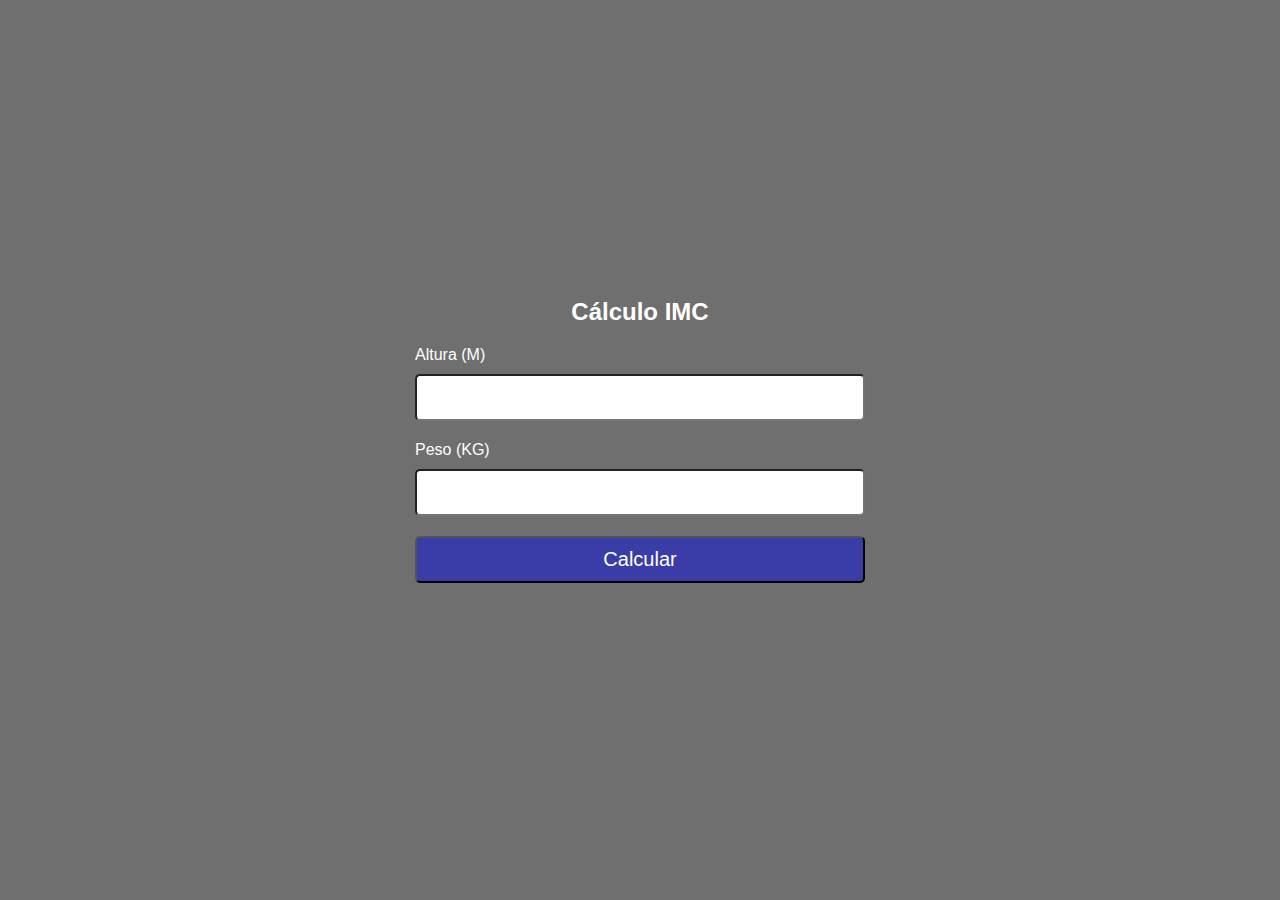
<file: calculadoraIMC/index.html>
<!DOCTYPE html>
<html lang="en">
<head>
    <meta charset="UTF-8">
    <meta name="viewport" content="width=device-width, initial-scale=1.0">
    <title>Calculadora IMC</title>
    <title>IMC</title>
    <link rel="stylesheet" href="style.css">
</head>
<body>
    <main>
        <h2>Cálculo IMC</h2>
        <div class="divAltura">
            <label for="altura">Altura (M)</label>
            <input type="number" id="altura"/>
        </div>
        <div class="divPeso">
            <label for="peso">Peso (KG)</label>
            <input type="number" id="peso"/>
        </div>
        <div class="divCalc">
            <button onclick="calcIMC()">Calcular</button>
        </div>
        <span id="resultado"></span>
    </main>
    
    <script src="script.js"></script>
</body>
</html>
</file>
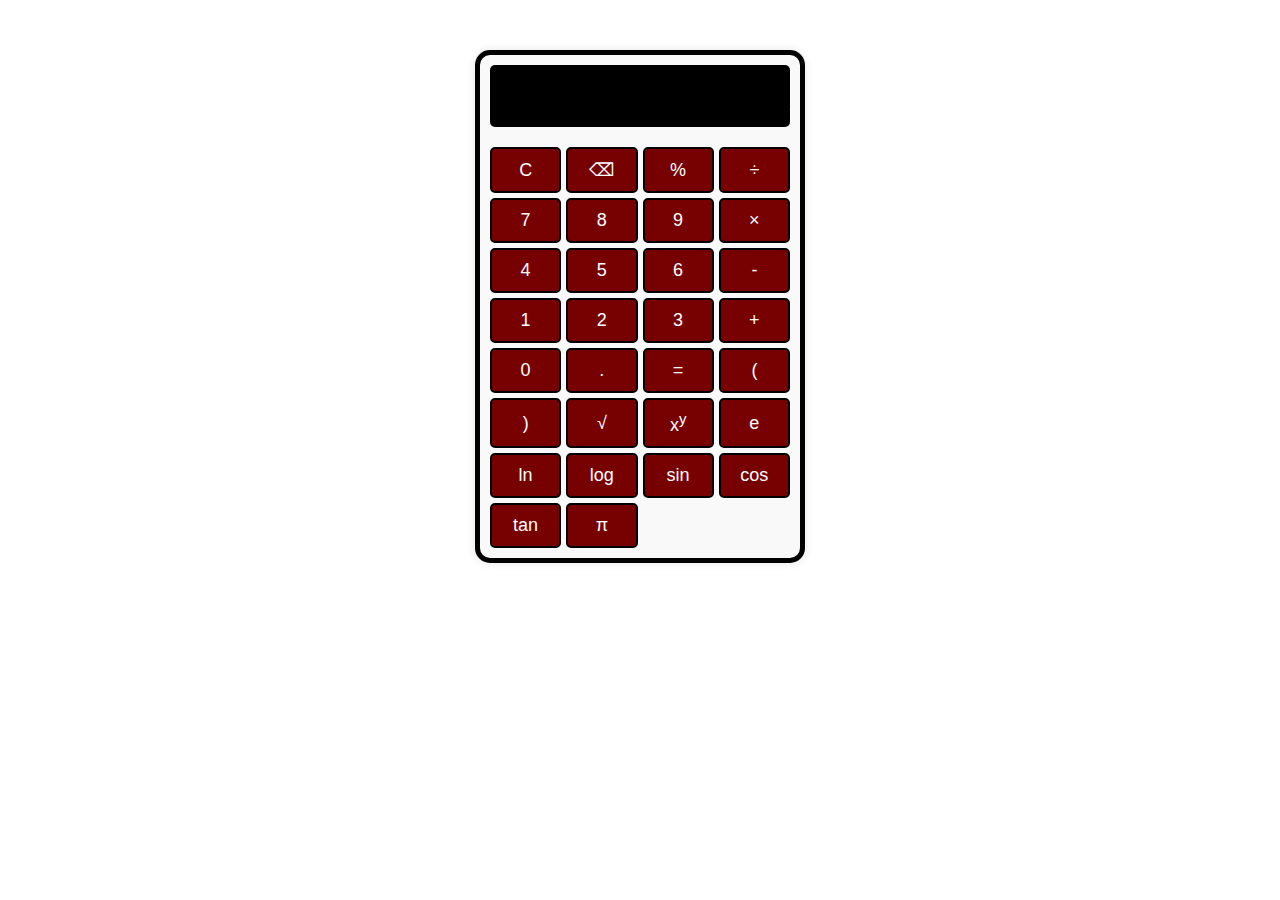
<file: calculadoraPadrao/index.html>
<!DOCTYPE html>
<html lang="pt-BR">
<head>
    <meta charset="UTF-8">
    <meta name="viewport" content="width=device-width, initial-scale=1.0">
    <title>Calculadora Científica</title>
    <link rel="stylesheet" href="style.css">
</head>
<body>
    <div class="calculator">
        <input class="display" type="text" readonly>
        <input class="sub-display" type="text" readonly> <!-- Subvisor adicionado -->
        <div class="buttons">
            <button class="operator" value="clear">C</button>
            <button class="operator" value="backspace">⌫</button>
            <button class="operator" value="%">%</button>
            <button class="operator" value="/">&divide;</button>
            <button class="operator" value="7">7</button>
            <button class="operator" value="8">8</button>
            <button class="operator" value="9">9</button>
            <button class="operator" value="*">&times;</button>
            <button class="operator" value="4">4</button>
            <button class="operator" value="5">5</button>
            <button class="operator" value="6">6</button>
            <button class="operator" value="-">-</button>
            <button class="operator" value="1">1</button>
            <button class="operator" value="2">2</button>
            <button class="operator" value="3">3</button>
            <button class="operator" value="+">+</button>
            <button class="operator" value="0">0</button>
            <button class="operator" value=".">.</button>
            <button class="operator" value="=">=</button>
            <button class="operator" value="(">(</button>
            <button class="operator" value=")">)</button>
            <button class="operator" value="sqrt">√</button>
            <button class="operator" value="pow">x<sup>y</sup></button>
            <button class="operator" value="exp">e</button>
            <button class="operator" value="ln">ln</button>
            <button class="operator" value="log">log</button>
            <button class="operator" value="sin">sin</button>
            <button class="operator" value="cos">cos</button>
            <button class="operator" value="tan">tan</button>
            <button class="operator" value="pi">π</button>
        </div>
    </div>
    <script src="script.js"></script>
</body>
</html>
</file>
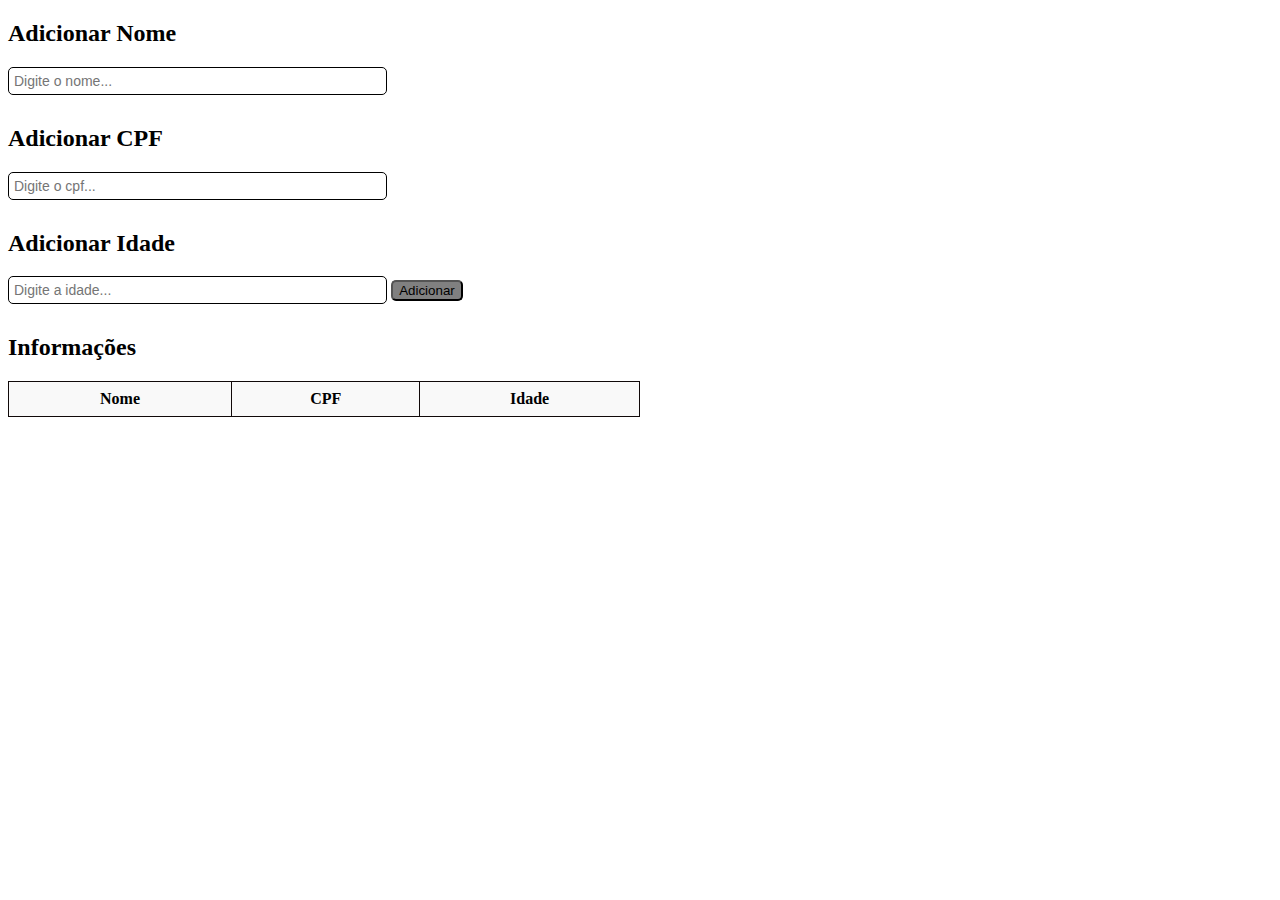
<file: telaFormulario/index.html>
<!DOCTYPE html>
<html lang="pt-BR">
<head>
<meta charset="UTF-8">
<meta name="viewport" content="width=device-width, initial-scale=1.0">
<title>Planilha Informações</title>
<link rel="stylesheet" href="style.css">
</head>
<body>

<div class="container">
    <div class="task-form">
        <h2>Adicionar Nome</h2>
        <input type="text" id="nomeInput" placeholder="Digite o nome...">
        <h2>Adicionar CPF</h2>
        <input type="text" id="cpfInput" placeholder="Digite o cpf...">
        <h2>Adicionar Idade</h2>
        <input type="text" id="idadeInput" placeholder="Digite a idade...">
        <button class="button" onclick="addTask()">Adicionar</button>
    </div>
    <div class="task-list" id="taskList">
        <h2>Informações</h2>
        <table id="infoTable">
            <thead>
                <tr>
                    <th>Nome</th>
                    <th>CPF</th>
                    <th>Idade</th>
                </tr>
            </thead>
            <tbody id="infoBody">
            </tbody>
        </table>
    </div>
</div>

<script src="main.js"></script>
<script src="dom.js"></script>

</body>
</html>
</file>
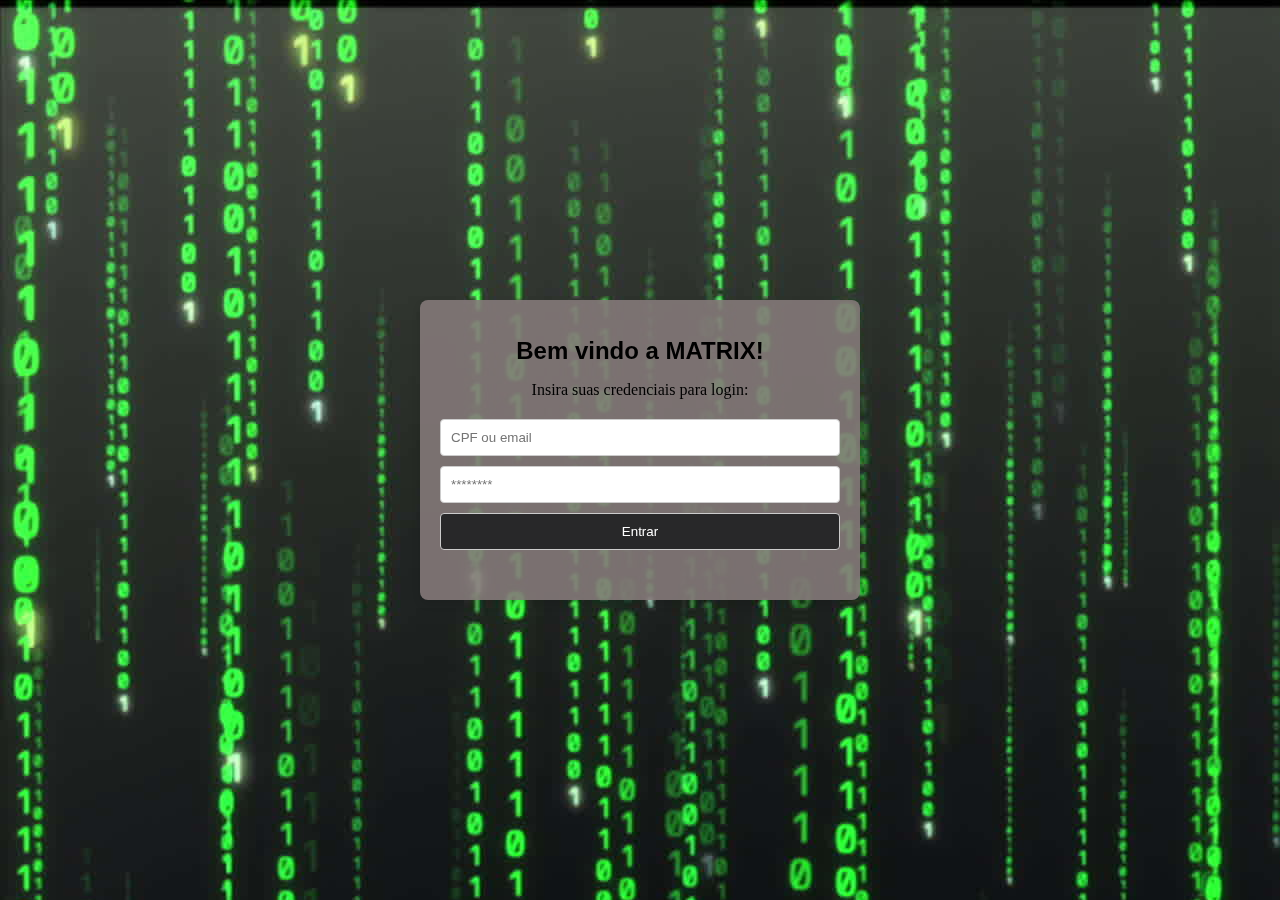
<file: telalogin/index.html>
<!DOCTYPE html>
<html lang="pt-BR">
<head>
    <meta charset="UTF-8">
    <meta name="viewport" content="width=device-width, initial-scale=1.0">
    <title>Meu Login</title>
    <link rel="stylesheet" href="index.css">
</head>
<body>
    
    <div class="Container">
        <div class="Login">
            <h1>Bem vindo a MATRIX!</h1>

            <p>Insira suas credenciais para login:</p>

            <form id="formulario">
                <input type="text" placeholder="CPF ou email" class="Usuario" id="Usuario">
                <input type="password" placeholder="********" class="Senha" id="Senha">
                <input type="submit" value="Entrar" class="Enviar" id="Enviar">
            </form>
            <p id="mensagemErro" style="color: red;"></p>
        </div>
    </div>
    <div class="Figura">
        <img src="imagemfundo.jpg" alt="Capa">
    </div>


    <scrip src="script.js"></scrip>
    
</body>
</html>
</file>
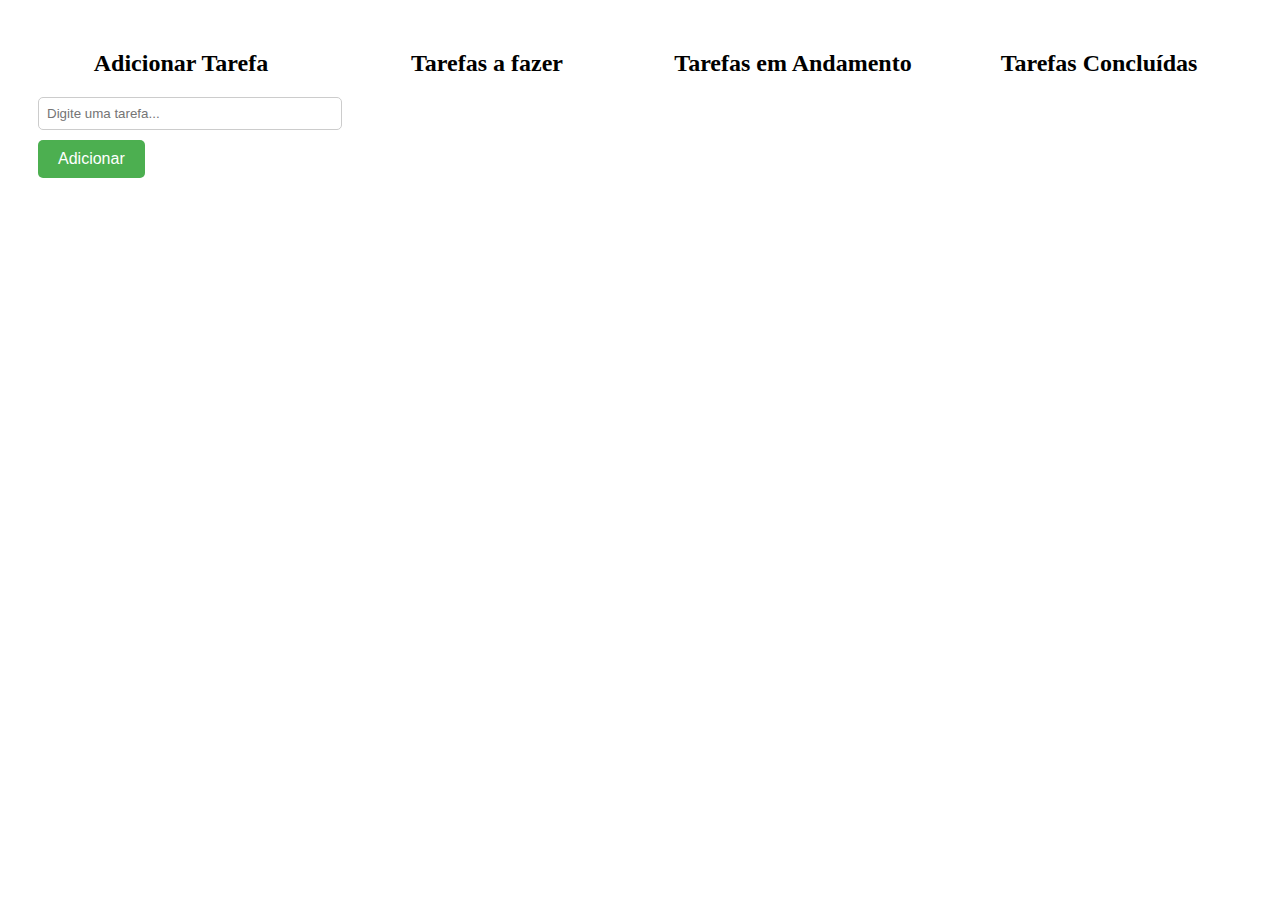
<file: todo/index.html>
<!DOCTYPE html>
<html lang="pt-BR">
<head>
<meta charset="UTF-8">
<meta name="viewport" content="width=device-width, initial-scale=1.0">
<title>Lista de Tarefas</title>
<link rel="stylesheet" href="style.css">
</head>
<body>

<div class="container">
    <div class="task-form">
        <h2>Adicionar Tarefa</h2>
        <input type="text" id="taskInput" placeholder="Digite uma tarefa...">
        <button class="button" onclick="addTask()">Adicionar</button>
    </div>
    <div class="task-list" id="todo" ondrop="drop(event, 'todo')" ondragover="allowDrop(event)">
        <h2>Tarefas a fazer</h2>
        <ul id="todoList">
        </ul>
    </div>
    <div class="task-list" id="inProgress" ondrop="drop(event, 'inProgress')" ondragover="allowDrop(event)">
        <h2>Tarefas em Andamento</h2>
        <ul id="inProgressList">
        </ul>
    </div>
    <div class="task-list" id="completed" ondrop="drop(event, 'completed')" ondragover="allowDrop(event)">
        <h2>Tarefas Concluídas</h2>
        <ul id="completedList">
        </ul>
    </div>
</div>

<script src="main.js"></script>

</body>
</html>
</file>
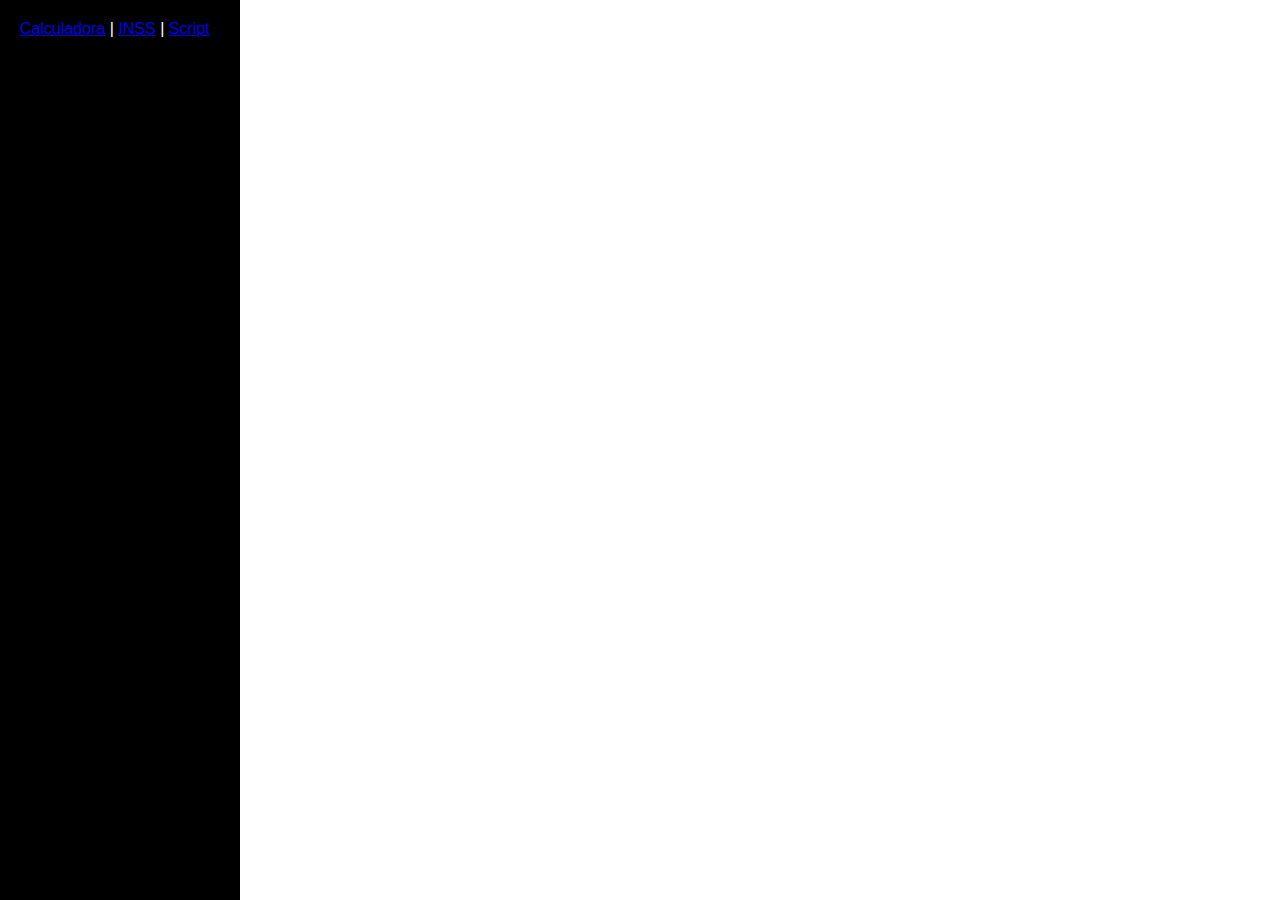
<file: calculandoS/calcular/index.html>
<!DOCTYPE html>
<html lang="pt-BR">
<head>
  <meta charset="UTF-8">
  <meta name="viewport" content="width=device-width, initial-scale=1.0">
  <title>Minha Interface</title>
  <link rel="stylesheet" href="style.css">
</head>
<body>
  <div class="sidebar">
    <nav>
        <a href="./../projetos/calculadoraPadrao/index.html" target="iframe" class="calculadora">Calculadora</a> |
        <a href="./../projetos/inss/telainss/index.html" target="iframe" class="inss">INSS</a> |
        <a href="./../projetos/telaScripts/scripts/index.html" target="iframe" class="script">Script</a>
    </nav>
    </div>
  </div>
  <div class="main-content">
    <iframe id="content-frame" name="iframe" frameborder="0"></iframe>
  </div>
  <script src="script.js"></script>
</body>
</html>
</file>
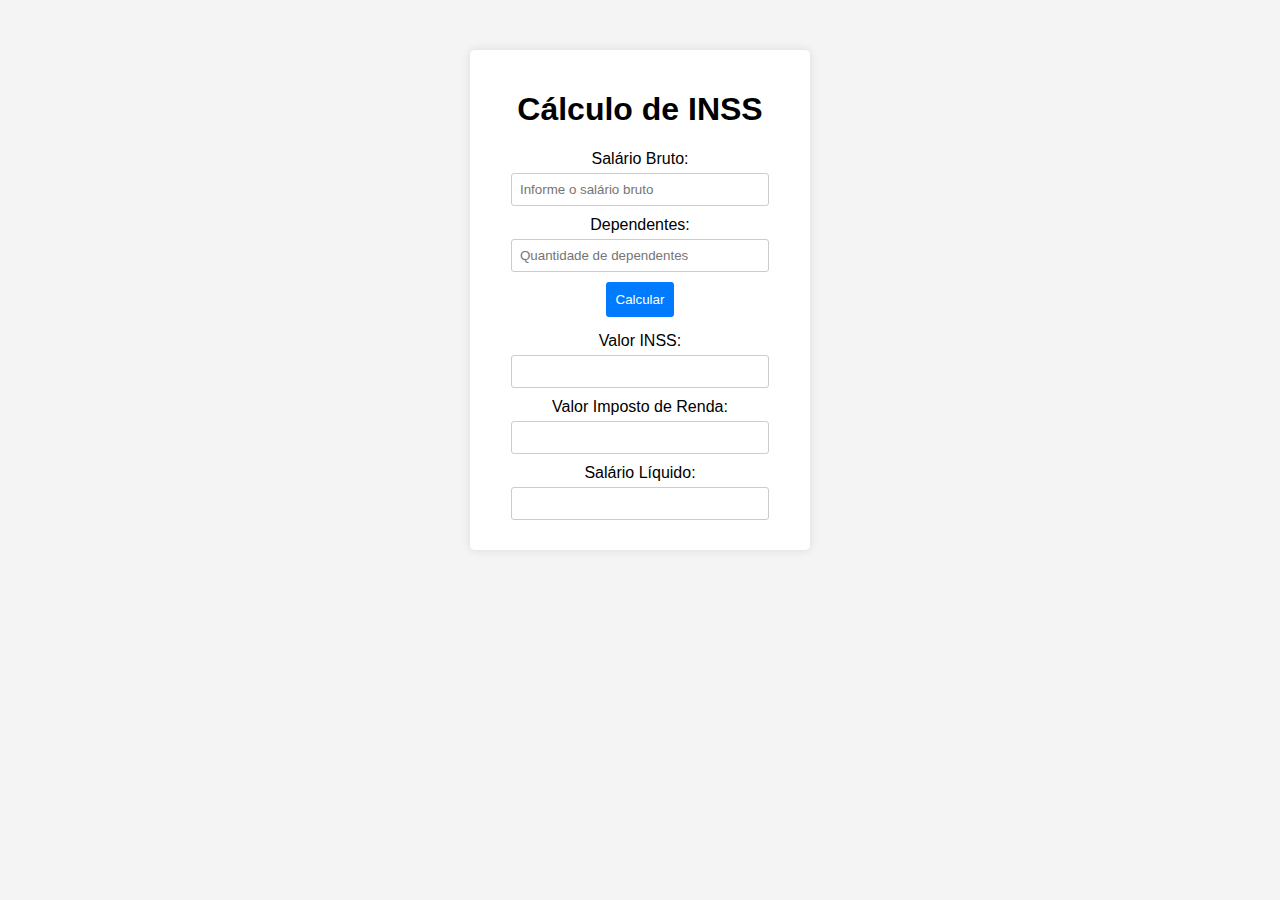
<file: calculandoS/projetos/inss/telainss/index.html>
<!DOCTYPE html>
<html lang="pt-BR">
<head>
  <meta charset="UTF-8">
  <meta name="viewport" content="width=device-width, initial-scale=1.0">
  <title>Cálculo de INSS</title>
  <link rel="stylesheet" href="style.css">
</head>
<body>
  <div class="container">
    <h1>Cálculo de INSS</h1>
    <div class="input-group">
      <label for="salarioBruto">Salário Bruto:</label>
      <input type="number" id="salarioBruto" placeholder="Informe o salário bruto">
    </div>
    <div class="input-group">
      <label for="dependentes">Dependentes:</label>
      <input type="number" id="dependentes" placeholder="Quantidade de dependentes">
    </div>
    <button onclick="calcularINSS()">Calcular</button>
    <div class="input-group">
      <label for="valorInss">Valor INSS:</label>
      <input type="text" id="valorInss" readonly>
    </div>
    <div class="input-group">
      <label for="valorIR">Valor Imposto de Renda:</label>
      <input type="text" id="valorIR" readonly>
    </div>
    <div class="input-group">
      <label for="salarioLiquido">Salário Líquido:</label>
      <input type="text" id="salarioLiquido" readonly>
    </div>
  </div>
  <script src="script.js"></script>
</body>
</html>
</file>
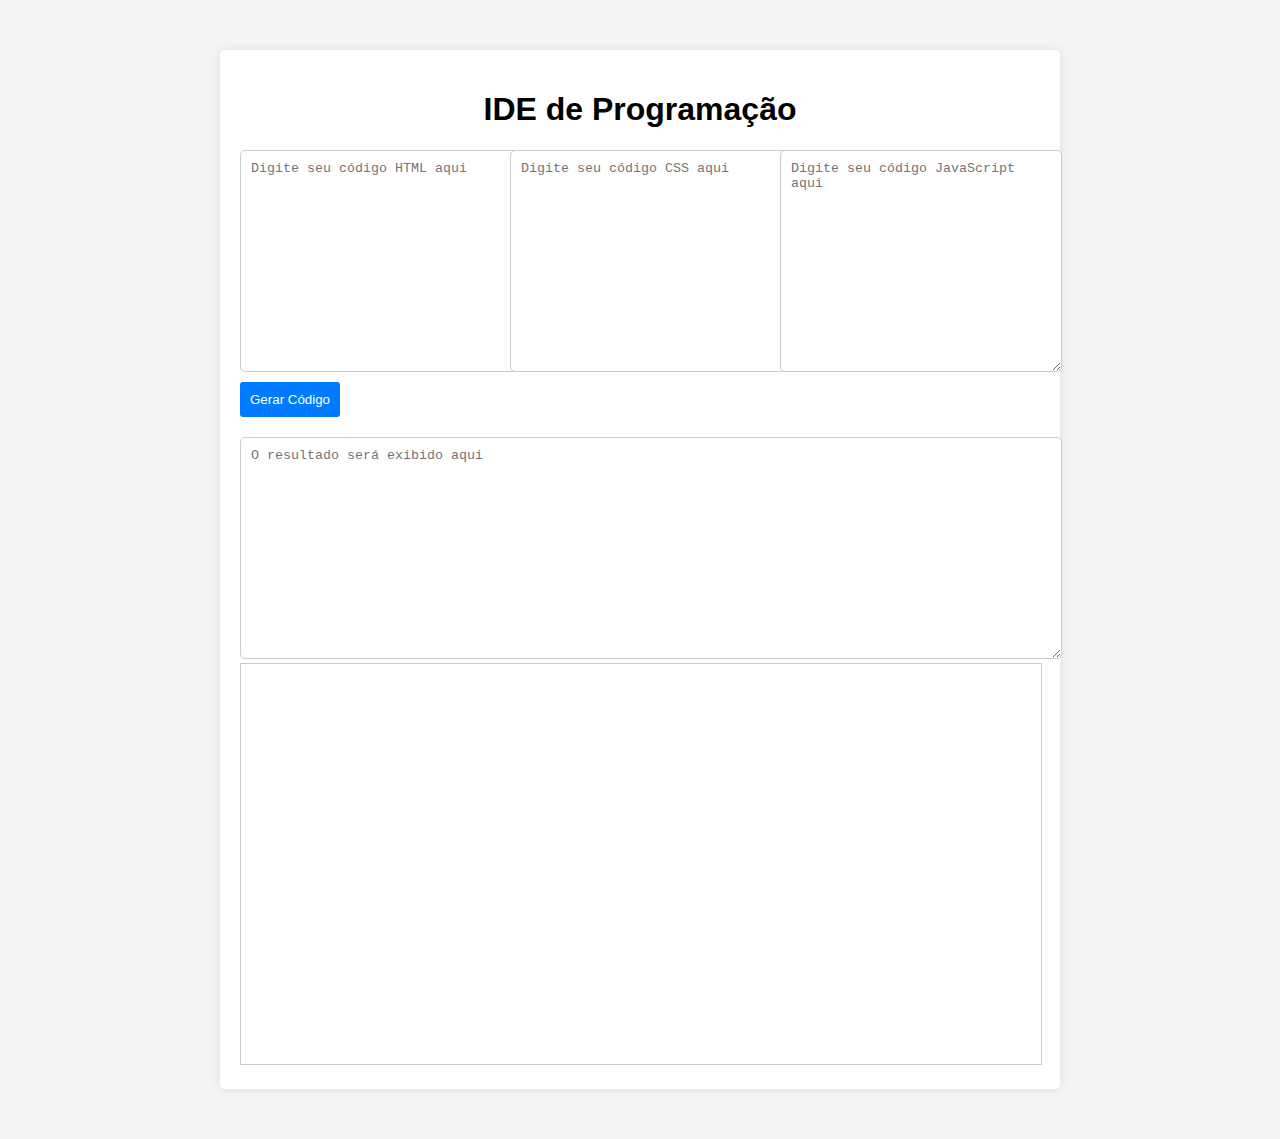
<file: calculandoS/projetos/telaScripts/scripts/index.html>
<!DOCTYPE html>
<html lang="pt-BR">
<head>
  <meta charset="UTF-8">
  <meta name="viewport" content="width=device-width, initial-scale=1.0">
  <title>IDE de Programação</title>
  <link rel="stylesheet" href="style.css">
</head>
<body>
  <div class="container">
    <h1>IDE de Programação</h1>
    <div class="code-editor">
      <textarea id="htmlCode" placeholder="Digite seu código HTML aqui"></textarea>
      <textarea id="cssCode" placeholder="Digite seu código CSS aqui"></textarea>
      <textarea id="jsCode" placeholder="Digite seu código JavaScript aqui"></textarea>
    </div>
    <button onclick="gerarCodigo()">Gerar Código</button>
    <textarea id="codigoGerado" placeholder="O resultado será exibido aqui" readonly></textarea>
    <iframe id="resultadoFrame"></iframe>
  </div>
  
  <script src="script.js"></script>
</body>
</html>
</file>
<file: calculadoraIMC/style.css>
* {
    margin: 0;
    padding: 0;
    box-sizing: border-box;
    font-family: Arial, Helvetica, sans-serif;  
  }
  
  body {
      width: 100vw;
      height: 100vh;
      display: flex;
      justify-content: center;
      background-color: rgba(0, 0, 0, 0.564);
      color: white;
  }
  
  main {
      width: 500px;
      display: flex;
      justify-content: center;
      align-items: center;
      flex-direction: column;
      gap: 20px;
  }
  
  .divAltura, .divPeso, .divCalc {
      width: 90%;
      display: flex;
      flex-direction: column;
      gap: 10px;
  }
  
  input, button {
      padding: 10px;
      font-size: 20px;
      outline: none;
      border-radius: 5px;
  }
  
  button {
      cursor: pointer;
      background-color:rgba(44, 47, 184, 0.788);
      color: white;
  }
  
  @media (max-width: 500px) {
      body, input, button {
          font-size:15px;
      }
  }
</file>
<file: calculadoraPadrao/style.css>
body {
    font-family: Arial, sans-serif;
}

.calculator {
    width: 300px;
    margin: 50px auto;
    border-radius: 15px;
    padding: 10px;
    box-shadow: 0px 0px 10px rgba(0, 0, 0, 0.1);
    background-color: #f9f9f9; 
    box-shadow: 10px black;
    border: 5px solid black;
}

.display {
    width: calc(100% - 20px);
    margin-bottom: -5px;
    padding: 10px;
    font-size: 25px;
    border: transparent;
    border-radius: 5px 5px 5px 0px; 
    background-color: black; 
    outline: none;
    
}

.sub-display {
    margin-bottom: 20px;
    font: rgb(0, 0, 0);
    background-color: rgb(0, 0, 0);
    border-radius: 0px 0px 5px 5px;
    border:none;
    outline: none;
    width: calc(100% - 4px);
    
}

.buttons {
    display: grid;
    grid-template-columns: repeat(4, 1fr);
    grid-gap: 5px;
}

button {
    padding: 10px;
    font-size: 18px;
    border: none;
    border-radius: 5px;
    cursor: pointer;
    background-color: #e0e0e0; 
    color: #333; 
    border: 2px solid black;
}

button.operator {
    background-color: rgb(119, 0, 0); 
    color: #fff; 
}

button:hover {
    background-color: gray; 
}
</file>
<file: telaFormulario/style.css>
/*estilo input */
.task-form input[type="text"] {
    width: 30%;
    padding: 5px;
    margin-bottom: 10px;
    margin-top: none;
    border: 1px solid #000000;
    border-radius: 5px;
    box-sizing: border-box;
    font-size: 14px;
}

.button {
    background-color: gray;
    border-radius: 5px;
}

.task-form input[type="text"]:focus {
    outline: none;
    border-color: #007bff;
    box-shadow: 0 0 5px rgba(0, 123, 255, 0.5);
}


/*estilo tabela */
.task-list table {
    width: 50%;
    border-collapse: collapse;
}

.task-list th, .task-list td {
    border: 1px solid #100909;
    padding: 8px;
    text-align: left;
}

.task-list th {
    background-color: #f9f9f9;
}

.task-list th, .task-list td:last-child {
    text-align: center;
    color: black;
}

.task-list button {
    background-color: #f44336;
    border: none;
    color: rgb(2, 1, 1);
    padding: 5px 10px;
    text-align: center;
    text-decoration: none;
    font-size: 12px;
    border-radius: 3px;
    cursor: pointer;
    margin-right: 5px;
}

.task-list button:hover {
    background-color: #f50707;
}
</file>
<file: telalogin/index.css>
body, html {
    margin: 0;
    padding: 0;
    height: 100%;
}

.Container {
    display: flex;
    justify-content: center;
    align-items: center;
    height: 100%;
}

.Figura {
    position: fixed;
    top: 0;
    left: 0;
    width: 100%;
    height: 100%;
    background-image: url('imagemfundo.jpg');
    background-size: cover;
    background-position: center;
    z-index: -1;
}

.Login {
    background-color: rgba(132, 121, 121, 0.9); 
    padding: 20px;
    border-radius: 8px;
    box-shadow: 0 4px 8px rgba(0, 0, 0, 0.1);
    text-align: center;
    max-width: 400px; 
    width: 90%; 
    margin: auto; 
}

.Login h1 {
    font-size: 24px;
    margin-bottom: 10px;
    font-family: 'Segoe UI', Tahoma, Geneva, Verdana, sans-serif; 
}

.Login p {
    margin-bottom: 20px;
}

.Usuario,
.Senha,
.Enviar {
    width: 100%;
    padding: 10px;
    margin-bottom: 10px;
    border: 1px solid #ccc;
    border-radius: 4px;
    box-sizing: border-box; 
}

.Enviar {
    background-color: #282829;
    color: #fff;
    cursor: pointer;
    transition: background-color 0.3s;
}

.Enviar:hover {
    background-color: #555; 
}

@media only screen and (max-width: 400px) {
    .Enviar {
        font-size: 14px; 
        padding: 8px; 
    }
}
</file>
<file: todo/style.css>
/* Estilos para o container principal */
.container {
    display: flex;
    justify-content: space-between;
    align-items: flex-start;
    margin: 20px;
}

/* Estilos para o formulário de adição de tarefas */
.task-form {
    width: 30%;
    padding: 10px;
}

.task-form h2 {
    text-align: center;
}

.task-form input[type="text"] {
    width: 100%;
    padding: 8px;
    margin-bottom: 10px;
    border-radius: 5px;
    border: 1px solid #ccc;
}

.task-form .button {
    background-color: #4CAF50;
    border: none;
    color: white;
    padding: 10px 20px;
    text-align: center;
    text-decoration: none;
    display: inline-block;
    font-size: 16px;
    border-radius: 5px;
    cursor: pointer;
}

.task-form .button:hover {
    background-color: #45a049;
}

/* Estilos para a lista de tarefas */
.task-list {
    width: 30%;
    border: none;
    padding: 10px;
}

.task-list h2 {
    text-align: center;
}

.task-list ul {
    list-style-type: none;
    padding: 0;
}

.task-list li {
    margin-bottom: 5px;
    padding: 5px;
    background-color: #f9f9f9;
    border-radius: 5px;
}
</file>
<file: calculandoS/calcular/style.css>
body {
    display: flex;
    margin: 0;
    padding: 0;
    font-family: Arial, sans-serif;
    height: 100vh;
  }
  
  .sidebar {
    background-color: black;
    color: white;
    padding: 20px;
    min-width: 200px;
  }
  
  .icon {
    cursor: pointer;
    margin-bottom: 10px;
  }
  
  .main-content {
    flex-grow: 1;
    padding: 20px;
  }
  
  #content-frame {
    width: 100%;
    height: 100%;
  }
</file>
<file: calculandoS/projetos/inss/telainss/style.css>
body {
  font-family: Arial, sans-serif;
  background-color: #f4f4f4;
}

.container {
  max-width: 300px;
  margin: 50px auto;
  padding: 20px;
  background-color: #fff;
  border-radius: 5px;
  box-shadow: 0px 0px 10px rgba(0, 0, 0, 0.1);
  text-align: center;

}

h1 {
  text-align: center;
}

.input-group {
  margin-bottom: 10px;
}

label {
  display: block;
  margin-bottom: 5px;
}

input {
  width: 80%;
  padding: 8px;
  border-radius: 3px;
  border: 1px solid #ccc;
}

button {
  width: auto; 
  padding: 10px;
  background-color: #007bff;
  color: #fff;
  border: none;
  border-radius: 3px;
  cursor: pointer;
  margin-bottom: 15px;

}

button:hover {
  background-color: #0056b3;
}
</file>
<file: calculandoS/projetos/telaScripts/scripts/style.css>
body {
    font-family: Arial, sans-serif;
    background-color: #f4f4f4;
  }
  
  .container {
    max-width: 800px;
    margin: 50px auto;
    padding: 20px;
    background-color: #fff;
    border-radius: 5px;
    box-shadow: 0px 0px 10px rgba(0, 0, 0, 0.1);
  }
  
  h1 {
    text-align: center;
  }
  
  .code-editor {
    display: grid;
    grid-template-columns: repeat(3, 1fr);
    grid-gap: 10px;
  }
  
  textarea {
    width: 100%;
    min-height: 200px;
    padding: 10px;
    border-radius: 5px;
    border: 1px solid #ccc;
  }
  
  button {
    width: 30;
    padding: 10px;
    margin-top: 10px;
    background-color: #007bff;
    color: #fff;
    border: none;
    border-radius: 3px;
    cursor: pointer;
  }
  
  button:hover {
    background-color: #0056b3;
  }
  
  #codigoGerado {
    margin-top: 20px;
  }

  #resultadoFrame {
    width: 100%; /*Largura*/
    height: 400px; /*Altura*/
    border: 1px solid #ccc; /*borda p/ visualização*/
}
</file>
